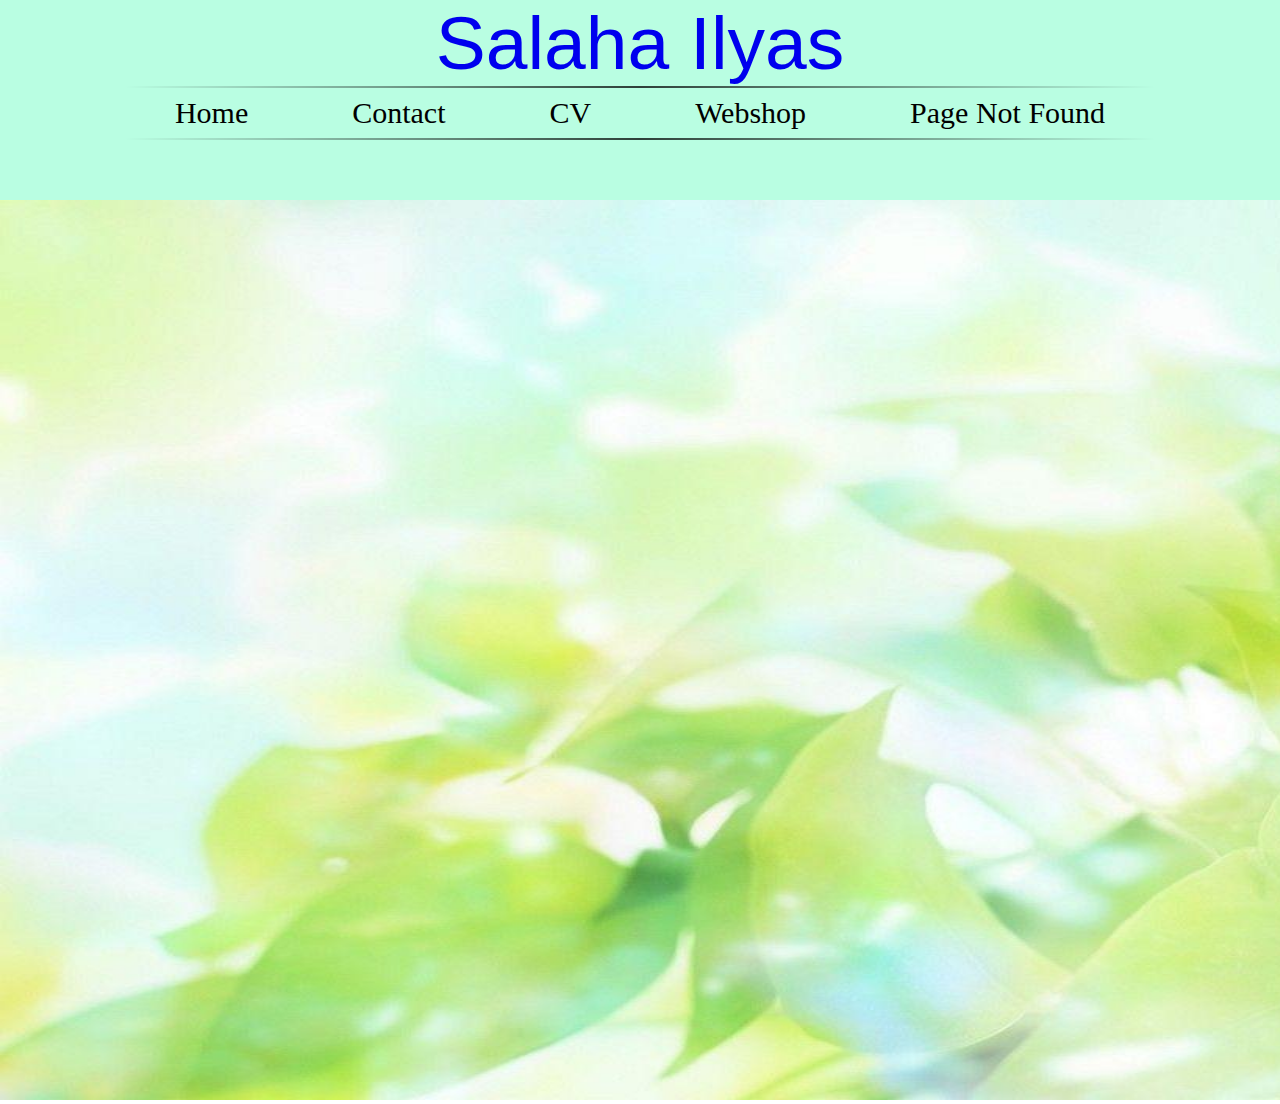
<file: index.html>
<!DOCTYPE HTML>
<html lang="en">
<head>
    <title>Website</title>
    <link rel="stylesheet" type="text/css" href="style.css" />
</head>
<body>
    <div id="header">
  <h1><a href="index.html">Salaha Ilyas</a></h1>
  <ul id="nav">
    <li><a href="home.html">Home</a>
    </li>
    <li><a href="contact.html">Contact</a>
    </li>
	<li><a href="CV.html">CV</a>
    </li>
	<li><a href="Webshop.html">Webshop</a>
    </li>
	<li><a href="error.html">Page Not Found </a>
    </li>
  </ul>
</div>

    
	<div class="leaf">
<img src="image.jpg" alt="leaf-image" width="2000" height="900">
</div>
	</body>
</file>
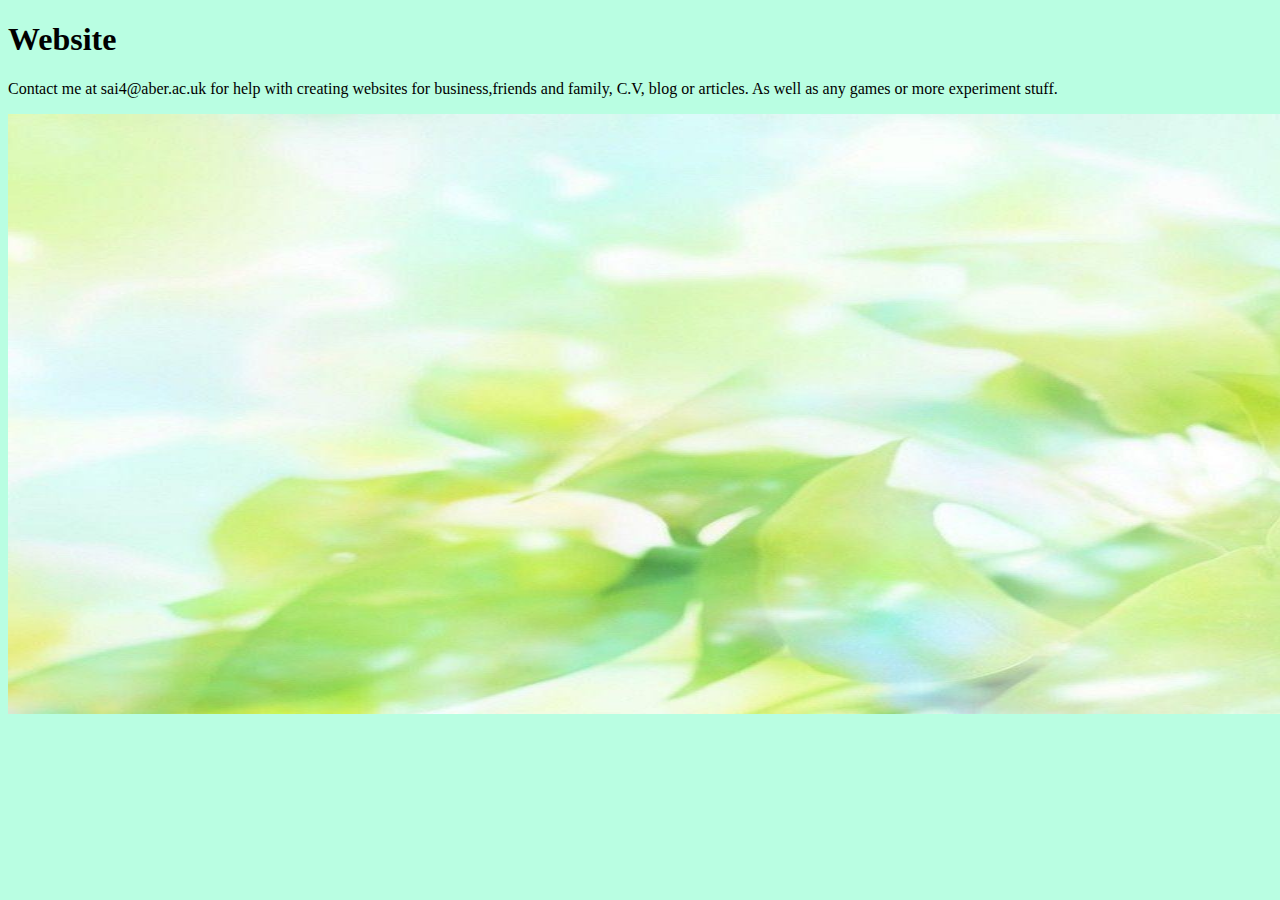
<file: contact.html>
<!doctype html>
<html lang="en">
<head>
    <meta charset="utf-8">
    <title>Contact</title>
	</head>
<body style="background-color: #b9fee2 ;">
    <h1> Website</h1>
    
	<p>Contact me at sai4@aber.ac.uk for help with creating websites for business,friends and family, C.V, blog or articles. As well as any games or more experiment stuff. 
</p>

	<div class="leaf">
<img src="image.jpg" alt="leaf-image" width="2000" height="600">
</div>
	
</body>
</html>
</file>
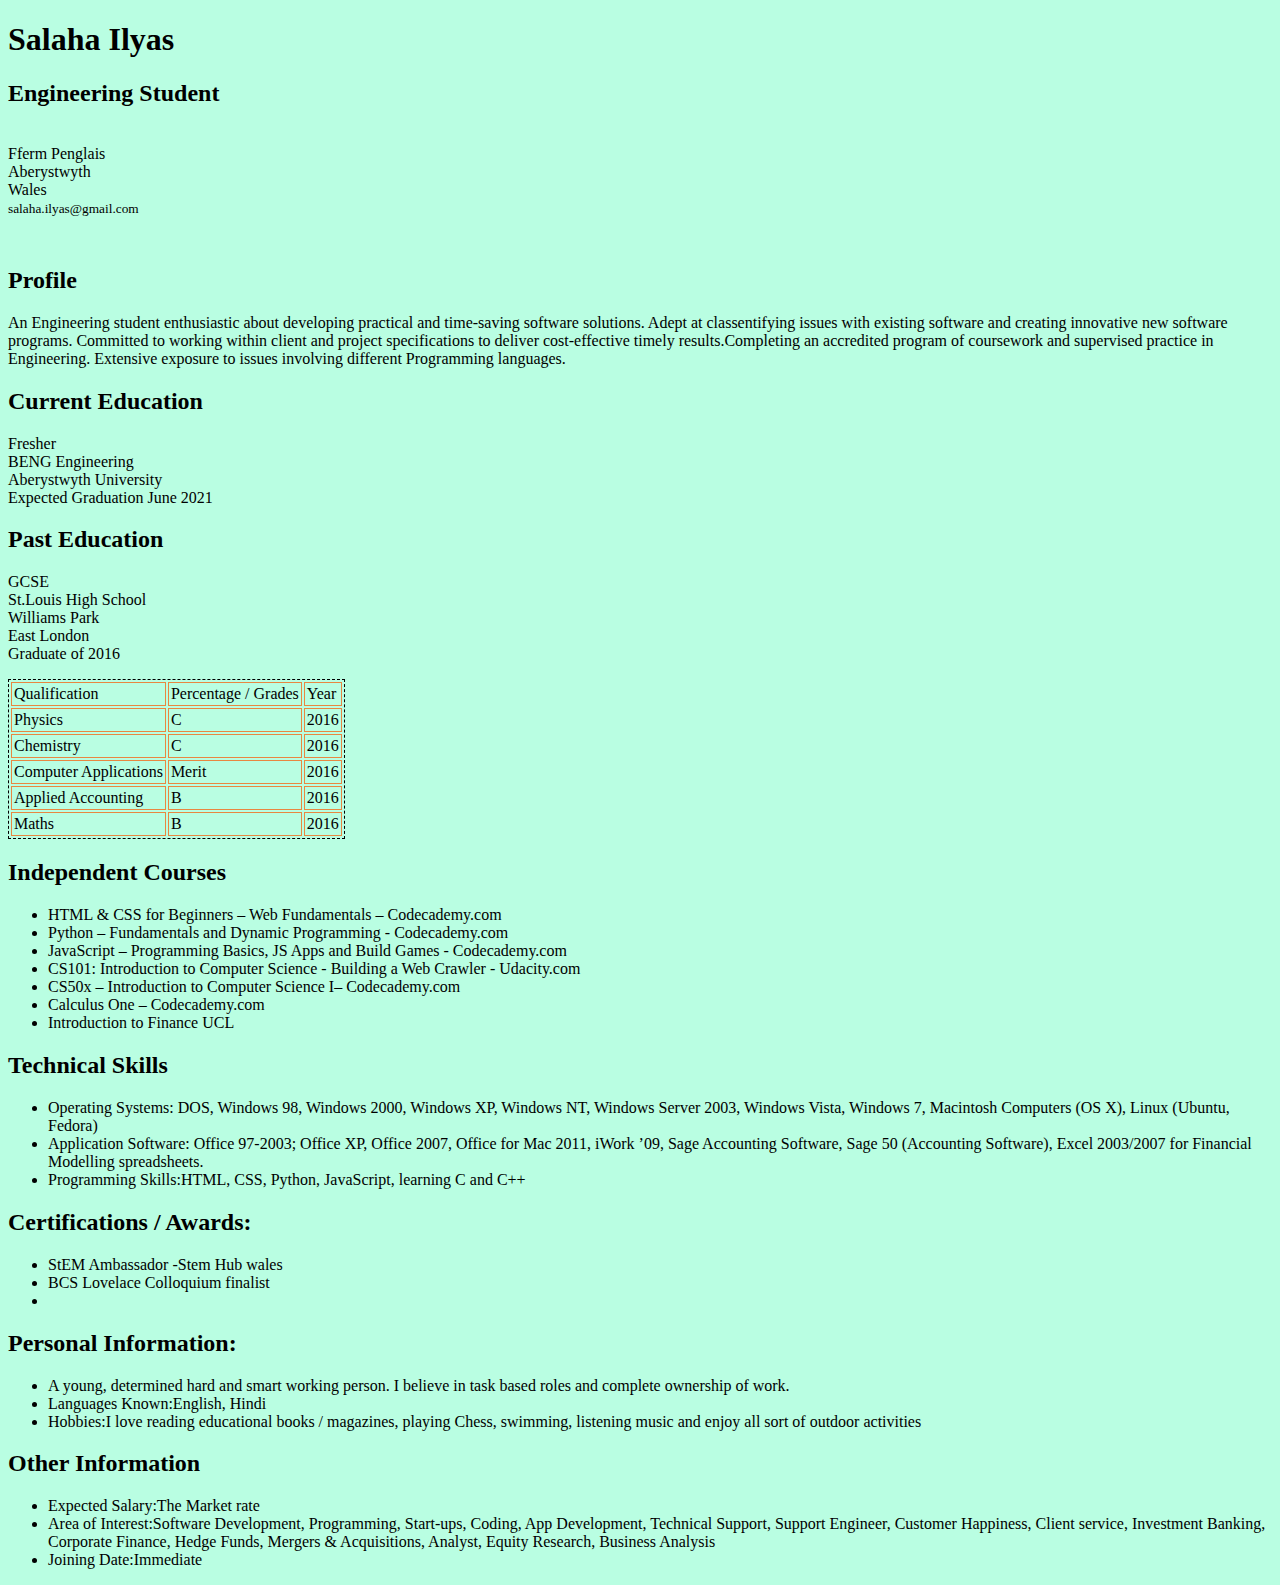
<file: CV.html>
<!DOCTYPE html>
<html lang="en">
<head>
<meta http-equiv="Content-Type" content="text/html; charset=utf-8" />
  <title>Curriculum Vitae</title>
  <meta name="author" content="Salaha Ilyas">
  <link rel="stylesheet" type ="text/css" href ="cvstyle.css">
  </head>
<body style="background-color: #b9fee2 ;">

  <div class="info">			
				<h1><span title="name">Salaha Ilyas</span></h1>
				<h2><span title="jobTitle">Engineering Student</span></h2>
				<br>
				<span title="addressLocality">Fferm Penglais</span>
				<br>
				<span title="addressRegion">Aberystwyth</span>
				<br>
				<span title="addressCountry">Wales</span>
				<br>
				<small><span title="email">salaha.ilyas@gmail.com</span></small>
				

<!-- end CENTERING DIV -->
</div>

     <div class="left">
     </div>
     <div class="right">
           </div>
            <section class="profile">
			<h2>Profile</h2>
			<p title="description">An Engineering student enthusiastic about developing practical and time-saving software solutions. Adept at classentifying issues with existing software and creating innovative new software programs. Committed to working within client and project specifications to deliver cost-effective timely results.Completing an accredited program of coursework and supervised practice in Engineering. Extensive exposure to issues involving different Programming languages.</p>
</section>
            <section class="education">
			<h2>Current Education</h2>
			<p>
			<span title="current">Fresher<br>BENG Engineering <br>Aberystwyth University <br> Expected Graduation June 2021</span> 
			</p>
			<h2>Past Education</h2>
			<p><span title="past">GCSE <br> St.Louis High School <br>Williams Park <br> East London <br> Graduate of 2016</span>
			</p>
</section>
            <table>
                <tr title="heading">
                    <td>Qualification</td>
               <td>Percentage / Grades</td>
                    <td>Year</td>
                </tr>
                <tr>
                    <td>Physics</td>
                    <td>C</td>
                    
                    <td>2016</td>
                </tr>
                <tr>
                    <td>Chemistry</td>
                    <td>C</td>
                   
                    <td>2016</td>
                </tr>
                <tr>
                    <td>Computer Applications</td>
                    <td>Merit</td>
                    
                    <td>2016</td>
                </tr>
                <tr>
                    <td> Applied Accounting</td>
                    <td>B</td>
                    
                    <td>2016</td>
                </tr>
                <tr>
                    <td>Maths</td>
                    <td>B</td>
                    
                    <td>2016</td>
                </tr>
            </table>
            <h2>Independent Courses</h2>
            <p>
            <ul>
                <li>
                <span title="course">HTML & CSS for Beginners – Web Fundamentals</span> – Codecademy.com</li>
                <li>
                <span title="course">Python – Fundamentals and Dynamic Programming </span> - Codecademy.com</li>
                <li>
                <span title="course">JavaScript – Programming Basics, JS Apps and Build Games </span> - Codecademy.com</li>
                <li>
                <span title="course">CS101: Introduction to Computer Science - Building a Web Crawler</span> - Udacity.com</li>
                <li>
                <span title="course">CS50x – Introduction to Computer Science I</span>– Codecademy.com</li>
                <li>
                <span title="course">Calculus One</span> – Codecademy.com</li>
                <li>
                <span title="course">Introduction to Finance</span> UCL</li>
            </ul>
            <h2>Technical Skills</h2>
            <p>
            <ul>
                <li>
                <span title="course">Operating Systems:</span> DOS, Windows 98, Windows 2000, Windows XP, Windows NT, Windows Server 2003, Windows Vista, Windows 7, Macintosh Computers (OS X), Linux (Ubuntu, Fedora)</li>
                <li>
                <span title="course">Application Software:</span> Office 97-2003; Office XP, Office 2007, Office for Mac 2011, iWork ’09, Sage Accounting Software, Sage 50 (Accounting Software), Excel 2003/2007 for Financial Modelling spreadsheets.</li>
                <li>
                <span title="course">Programming Skills:</span>HTML, CSS, Python, JavaScript, learning C and C++</li></ul>
         
            <h2>Certifications / Awards:</h2>
            <p>
            <ul>
                <li> StEM Ambassador -Stem Hub wales</li>
				<li> BCS Lovelace Colloquium finalist</li>
<li>				
				</ul>
           
            <h2>Personal Information:</h2>
            <p>
            <ul>
                <li>
                A young, determined hard and smart working person. I believe in task based roles and complete ownership of work.
                <li>
                <span title="course">Languages Known:</span>English, Hindi</li>
                <li>
                <span title="course">Hobbies:</span>I love reading educational books / magazines, playing Chess, swimming, listening music and enjoy all sort of outdoor activities</li> </ul>
            
            <h2>Other Information</h2>
            <p>
            <ul>
                <li>
                <span title="course">Expected Salary:</span>The Market rate </li>
                <li>
                <span title="course">Area of Interest:</span>Software Development, Programming, Start-ups, Coding, App Development, Technical Support, Support Engineer, Customer Happiness, Client service, Investment Banking, Corporate Finance, Hedge Funds, Mergers & Acquisitions, Analyst, Equity Research, Business Analysis</li>
                <li>
                <span title="course">Joining Date:</span>Immediate</li></ul>
           
       
    
     <div title="footer"></div>
    </html>
</file>
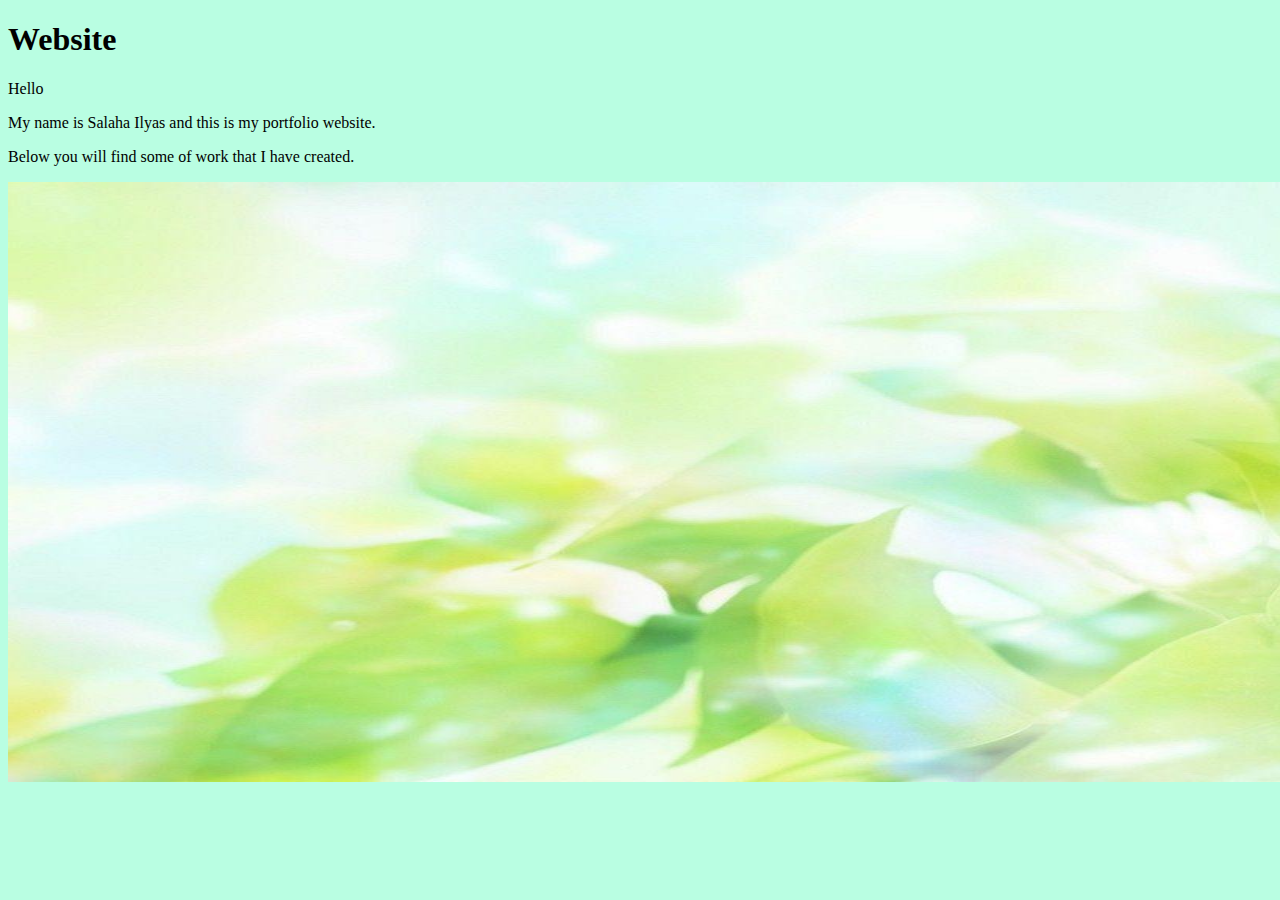
<file: home.html>
<!doctype html>
<html lang="en">
<head>
    <meta charset="utf-8">
    <title>Home</title>
	</head>
<body style="background-color: #b9fee2 ;">
    <h1>Website</h1>
    
<div id="content">
        <div id="webInfo">
            <p>Hello</p>
			<p>My name is Salaha Ilyas and this is my portfolio website.</p>
            <p>Below you will find some of work that I have created.</p>
        </div>
    </div>

	<div class="leaf">
<img src="image.jpg" alt="leaf-image" width="2000" height="600">
</div>
	
</body>
</html>
</file>
<file: style.css>
body {
  margin: 0;
  padding: 0px;
}
#header {
  background-color: #b9fee2;
  height: 200px;
  text-align: center;
}
h1 {
  font-family: Optima, Segoe, 'Segoe UI', Candara, Calibri, Arial, sans-serif;
  font-size: 75px;
  font-weight: 500;
  text-align: center;
  margin: 0px;
  color: #000000;
  text-decoration: none;
}
h1 a {
  text-decoration: none;
}
h1 a:visited {
  color: #000000;
  text-decoration: none;
}
#nav {
  display: inline-block;
  -webkit-padding-start: 0px;
  text-align: center;
  margin: auto;
  position: relative;
  
}
#nav::before,
#nav:after {
  content: '';
  position: absolute;
  left: 0;
  width: 100%;
  height: 2px;
  background: linear-gradient(to right, rgba(0, 0, 0, 0), rgba(0, 0, 0, .75) 50%, rgba(0, 0, 0, 0) 100%);
  
}
#nav::before {
  top: 0;
}
#nav:after {
  bottom: 0;
}
#nav li {
  display: inline-block;
  vertical-align: top;
}
#nav a {
  -webkit-transition: background-color 0.2s linear;
}
#nav a:link {
  display: block;
  text-align: center;
  color: #000000;
  text-decoration: none;
  font-family: Georgia, Times, 'Times New Roman', serif;
  font-size: 30px;
  padding-top: 10px;
  padding-bottom: 10px;
  padding-left: 50px;
  padding-right: 50px;
 
}
#nav a:visited {
  color: #000000;
}
#nav a:hover {
  display: block;
  text-align: center;
  color: #000000;
background-color: #FFFFFF;
  text-decoration: none;
  padding-left: 50px;
  padding-right: 50px;
  font-size: 30px;
  
}
</file>
<file: cvstyle.css>
div
{
    border-radius: 5px;
    }
#header
{
    position: fixed;
    z-index: 1;
    height:40px;
    width: 98%;
    margin-bottom: 10px
    }

#name {
    float:left;
	margin-left: 20px;
	padding-bottom: 10px;
	font-size: 16px;
	font-family: Verdana, sans-serif;
	
}

#email{
    float:right;
    margin-right: 20px;
	padding-bottom: 10px;
	font-size: 16px;
	font-family: Verdana, sans-serif;
	
}

#contact
{
    margin-left:45%;
    padding-bottom: 10px;
	font-size: 16px;
	font-family: Verdana, sans-serif;
	
    }

a:hover {
    font-weight: bold;
}

.right
{
    float: left;
    margin-top: 50px;
    padding-left:5px;
    /*margin-right: -10px;
    margin-left: 14%;*/
    height: auto;
    width: 99%;
    
    }

/*.left
{
    float: left;
    margin-top: 50px;
    /*margin-right: -90px;
    height: relative;
    width: 10%;
    
    }*/
    
#footer
{
    height:40px;
    clear:both;
    position: relative;
    
    }
    
h3
{
    text-decoration: underline;
    }

#job-responsibilities
{
    padding: 1px;
    }
.job-title
{
    font-weight: bold;
    }
table
{
    border: 1px dashed black;
    }
td
{
    padding: 2px;
    border: 1px solid #E88741;
    }

#course-name
{
    font-weight:bold;
    }

#company-name
{
    height:2px;
    text-decoration:underline;
    }
#job-title
{
    height: 5px;
    }
.job-duration
{
    float:right;
    }
#heading
{
    font-weight:bold;
    }
</file>
